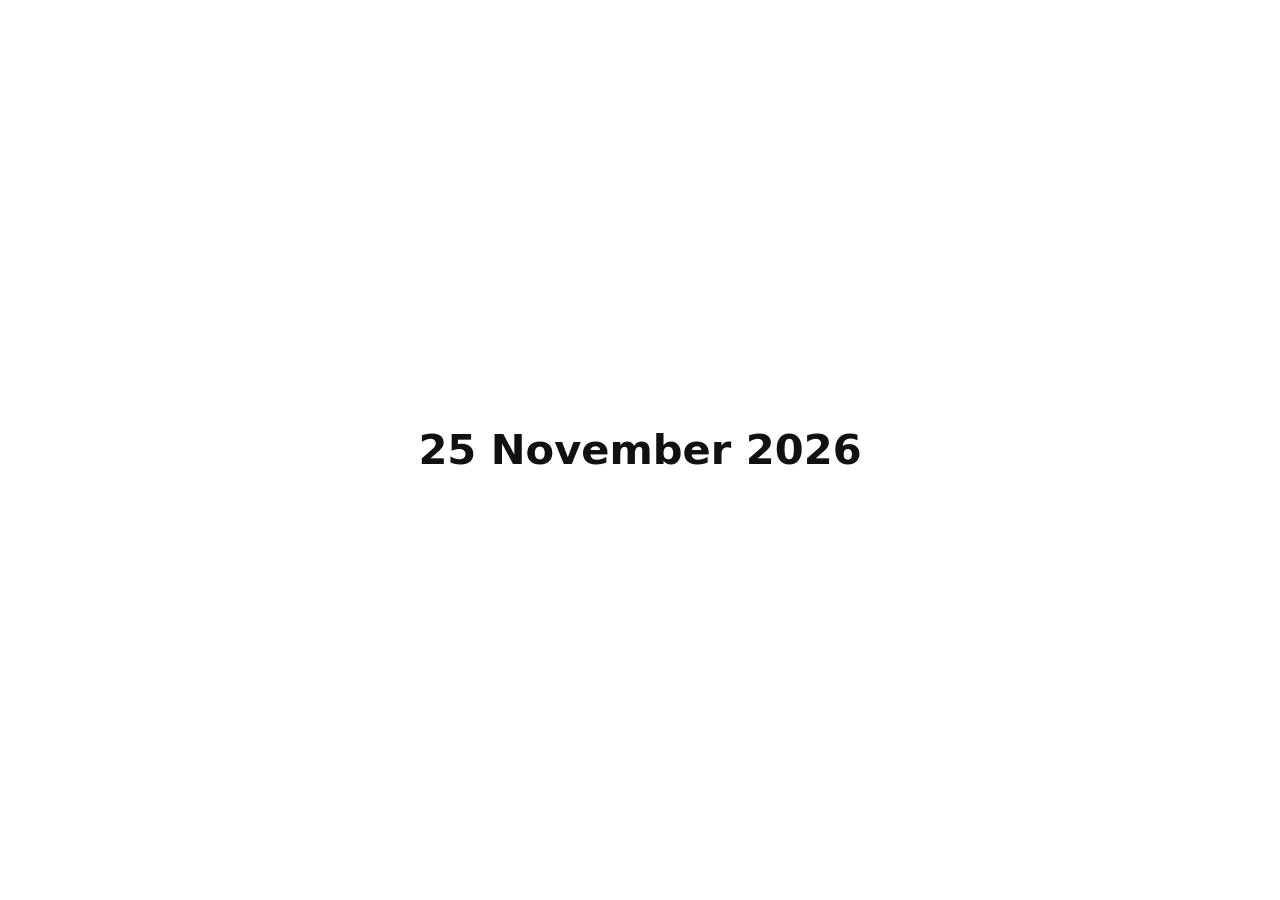
<file: index.html>
<!DOCTYPE html>
<html lang="id">
<head>
  <meta charset="UTF-8">
  <meta name="viewport" content="width=device-width, initial-scale=1">
  <meta http-equiv="refresh" content="0; url=./site/">
  <title>Happy Teacher Day</title>
  <script>
    window.location.replace(new URL("./site/", window.location.href).href);
  </script>
</head>
<body>
  <p>Membuka <a href="./site/">Happy Teacher Day</a>…</p>
</body>
</html>
</file>
<file: site/css/style.css>
/* ---------- tokens: change these first ---------- */
:root {
  --bg: #fff;
  --ink: #111;
  --font: "Poppins", system-ui, -apple-system, "Segoe UI", sans-serif;
  --fs-line: clamp(1.4rem, 4.2vw, 2.6rem);
  --fade: 600ms;
}
* { box-sizing: border-box; margin: 0; }
html, body { width: 100%; height: 100%; min-height: 100%; overflow: hidden; background: var(--bg); color: var(--ink); font-family: var(--font); }

/* ---------- stage & scene switching ---------- */
#stage { position: fixed; inset: 0; height: 100vh; height: 100dvh; }
.scene {
  position: absolute; inset: 0; min-height: 0; padding: clamp(20px, 6vmin, 80px);
  opacity: 0; visibility: hidden; pointer-events: none;
  transition: opacity var(--fade) ease, visibility 0s linear var(--fade);
}
.scene.active { opacity: 1; visibility: visible; pointer-events: auto; transition-delay: 0s; }
.scene.center { display: flex; flex-direction: column; align-items: center; justify-content: center; gap: clamp(16px, 2.5vmin, 32px); text-align: center; }

/* ---------- text ---------- */
.line { font-size: var(--fs-line); font-weight: 700; line-height: 1.3; max-width: 22ch; min-height: 1.3em; }
.line.wide { max-width: 30ch; }
.caret::after { content: ""; display: inline-block; width: .08em; height: 1em; margin-left: .08em; background: currentColor; vertical-align: -.1em; animation: blink 1s steps(1) infinite; }
@keyframes blink { 50% { opacity: 0; } }

/* highlight box whose words pop in one by one (see engine popWords) */
.hl { display: inline-block; padding: 0 .3em; border-radius: .2em; color: #fff; background: var(--hl, #1c2a7a); }
.hidden { opacity: 0; transform: scale(.6); }
.pop { animation: pop 520ms cubic-bezier(.2, 1.6, .4, 1) forwards; }
@keyframes pop { from { opacity: 0; transform: scale(.4); } to { opacity: 1; transform: scale(1); } }
.fade-in { animation: fadeIn var(--fade) ease forwards; }
@keyframes fadeIn { from { opacity: 0; transform: translateY(1.5vmin); } to { opacity: 1; transform: none; } }

/* ---------- effects layer (shared by all scenes) ---------- */
#fx { position: fixed; inset: 0; width: 100%; height: 100%; pointer-events: none; z-index: 50; }
#flash { position: fixed; inset: 0; z-index: 40; pointer-events: none; opacity: 0; background: var(--flash, #3b5bdb); }
#flash.on { animation: flash 800ms cubic-bezier(.22, 1, .36, 1) both; }
@keyframes flash {
  0% { opacity: 0; }
  18% { opacity: .9; }
  38% { opacity: .9; }
  100% { opacity: 0; }
}
.rain-item { position: fixed; top: -10vh; z-index: 45; pointer-events: none; will-change: transform; animation: fall linear forwards; }
@keyframes fall { to { transform: translateY(115vh) rotate(var(--rot, 0deg)); } }

/* ---------- looping horizontal collage: put the image set in the track TWICE ---------- */
.marquee { position: absolute; inset: 0; overflow: hidden; }
.marquee-track { display: flex; width: max-content; height: 100%; animation: slide var(--dur, 60s) linear infinite; will-change: transform; }
.marquee-track img { flex: 0 0 100vw; width: 100vw; height: 100%; object-fit: cover; }
@keyframes slide { to { transform: translateX(-50%); } }

/* ---------- falling text background (columns hold the text twice) ---------- */
.rain-text { position: absolute; inset: 0; overflow: hidden; display: flex; justify-content: center; }
.rain-text .col { display: flex; flex-direction: column; align-items: center; gap: .38em; animation: colfall var(--dur, 14s) linear infinite; font-weight: 800; font-size: clamp(1.1rem, 5vw, 4rem); line-height: 1.2; letter-spacing: .08em; opacity: .35; white-space: nowrap; will-change: transform; transform: translate3d(0, -50%, 0); }
@keyframes colfall { from { transform: translate3d(0, -50%, 0); } to { transform: translate3d(0, 0, 0); } }

@media (prefers-reduced-motion: reduce) {
  .marquee-track, .rain-text .col { animation-duration: 0s; }
  .photo-slideshow img { animation: none; }
  .photo-slideshow img:first-child { opacity: 1; }
}

#audio-toggle { position: fixed; right: 12px; bottom: 12px; z-index: 60; width: 40px; height: 40px; border-radius: 50%; border: 0; background: #0008; color: #fff; font-size: 1.1rem; cursor: pointer; }
#next-scene { position: fixed; right: max(18px, env(safe-area-inset-right)); bottom: max(18px, env(safe-area-inset-bottom)); z-index: 60; border: 1px solid #ffffff80; border-radius: 999px; padding: .8em 1.15em; color: #fff; background: #171b35d9; font: 600 1rem var(--font); box-shadow: 0 8px 28px #0003; cursor: pointer; transition: transform 180ms ease, background 180ms ease, opacity 180ms ease; }
#next-scene:hover { transform: translateY(-2px); background: #263b91; }
#next-scene:active { transform: translateY(0); }
#next-scene:focus-visible { outline: 3px solid #f5d76e; outline-offset: 3px; }
#next-scene[hidden] { display: none; }
#restart-site { position: fixed; right: max(18px, env(safe-area-inset-right)); bottom: max(18px, env(safe-area-inset-bottom)); z-index: 60; border: 1px solid #ffffff80; border-radius: 999px; padding: .8em 1.15em; color: #fff; background: #263b91; font: 600 1rem var(--font); box-shadow: 0 8px 28px #0005; cursor: pointer; transition: transform 180ms ease, background 180ms ease; }
#restart-site:hover { transform: translateY(-2px); background: #3859c8; }
#restart-site:active { transform: translateY(0); }
#restart-site:focus-visible { outline: 3px solid #f5d76e; outline-offset: 3px; }
#restart-site[hidden] { display: none; }
#audio-toggle[aria-pressed="true"] { background: #1c7c3a; }

/* ======== project: Happy Teacher Day ======== */
:root { --gold: #b4a433; --panel: #333230; --font: "Poppins", "Segoe UI", system-ui, sans-serif; }
.big { font-size: clamp(2rem, 8vw, 5rem); font-weight: 800; --hl: #1c2a7a; padding: .05em .35em; }
.line.wide { max-width: 26ch; }

/* scene 3: calendar */
#cal { width: min(40vmin, 240px); max-height: 42dvh; margin-top: 1vmin; }
#cal:not([hidden]) { animation: fadeIn var(--fade) ease both; }
#lens { transform: translate(40px, 80px); }
#lens.go { animation: search 3.2s ease-in-out forwards; }
@keyframes search { 0%{transform:translate(40px,80px)} 25%{transform:translate(140px,80px)} 50%{transform:translate(60px,120px)} 75%{transform:translate(140px,150px)} 100%{transform:translate(110px,140px)} }
#tick { stroke-dasharray: 1; stroke-dashoffset: 1; }
#tick.draw { transition: stroke-dashoffset .6s ease; stroke-dashoffset: 0; }

/* scenes 6 & 10: hero in front */
.hero { position: absolute; left: 50%; bottom: 0; height: min(82%, 900px); max-width: 92%; object-fit: contain; transform: translateX(-50%); }
.hero.enter { animation: heroIn 900ms cubic-bezier(.2, .9, .3, 1) both; }
@keyframes heroIn { from { opacity: 0; transform: translate(-50%, 8%) scale(.94); } to { opacity: 1; transform: translateX(-50%); } }
#s6 { background: #111; }
#s6 .marquee::after { content: ""; position: absolute; inset: 0; background: #0006; }
#s6 .marquee-track { animation-duration: 30s; }
#s10 { background: #1a1a1a; color: #fff; }

/* split scenes */
.split { padding: 0; display: grid; grid-template-columns: minmax(0, 38fr) minmax(0, 62fr); }
.split .photo { position: relative; overflow: hidden; background: linear-gradient(160deg, #f8d778, #b99527); }
.split .photo::after { content: ""; position: absolute; inset: 0; background: linear-gradient(180deg, #1110 48%, #15172d85); }
#s7 .photo { background: #d7e5ff url(../img/p-stairs.jpg) center / cover no-repeat; }
#s8 .photo { background: #d8c8a9; }
#s8 .photo-slideshow { position: absolute; inset: 0; overflow: hidden; }
#s8 .photo-slideshow img { position: absolute; inset: 0; width: 100%; height: 100%; object-fit: cover; opacity: 0; animation: s8PhotoFade 16s linear infinite; }
#s8 .photo-slideshow img:nth-child(1) { animation-delay: 0s; }
#s8 .photo-slideshow img:nth-child(2) { animation-delay: -12s; }
#s8 .photo-slideshow img:nth-child(3) { animation-delay: -8s; }
#s8 .photo-slideshow img:nth-child(4) { animation-delay: -4s; }
@keyframes s8PhotoFade {
  0%, 5% { opacity: 1; }
  20% { opacity: 1; }
  25%, 100% { opacity: 0; }
}
#s9 .photo { background: #d7e5ff url(../img/p-kid.jpg) center / cover no-repeat; }
.split .panel { position: relative; min-width: 0; min-height: 0; overflow-x: hidden; overflow-y: auto; overscroll-behavior: contain; background: radial-gradient(ellipse at 90% 8%, #ffffff12, transparent 38%), linear-gradient(145deg, #35343b, #242632); color: #fff; padding: clamp(20px, 5vmin, 64px); display: flex; flex-direction: column; justify-content: center; align-items: center; gap: clamp(12px, 2.1vmin, 26px); text-align: center; }
.split .panel::before { content: ""; position: absolute; width: min(60vw, 420px); aspect-ratio: 1; border: 1px solid #ffffff12; border-radius: 50%; right: -24%; bottom: -52%; pointer-events: none; }
.eyebrow { color: #f1d77b; font-size: clamp(.65rem, 1.3vw, .85rem); font-weight: 800; letter-spacing: .22em; text-transform: uppercase; }
.title { font-size: clamp(1.6rem, 4.4vw, 3rem); font-weight: 700; }
.note { font-size: clamp(.9rem, 1.9vw, 1.35rem); max-width: 34ch; line-height: 1.55; color: #e5e5ea; }
.para { width: 100%; font-size: clamp(.85rem, 2.1vw, 1.5rem); line-height: 1.65; text-align: left; max-width: 46ch; color: #f0eff5; text-wrap: pretty; }
.signature { align-self: flex-end; color: #f1d77b; font-family: Georgia, serif; font-size: clamp(1rem, 2vw, 1.35rem); font-style: italic; }
.ringwrap { position: relative; width: min(100%, 34vh, 360px); flex: 0 0 auto; }
.ringwrap img { width: 100%; display: block; border: 7px solid #ffffff; border-radius: 1.2vmin; box-shadow: 0 1.5vmin 4vmin #0006; }
.ring { position: absolute; width: 24%; aspect-ratio: 1; border: .6vmin solid #e5242b; border-radius: 50%; left: 72%; top: 33%; transform: scale(0); }
.ring.pop { animation: pop 520ms cubic-bezier(.2, 1.6, .4, 1) forwards; }
.polaroids { display: grid; grid-template-columns: repeat(3, minmax(0, 1fr)); gap: clamp(8px, 1.6vmin, 18px); width: min(100%, 92vh, 760px); perspective: 900px; flex: 0 0 auto; }
.polaroids img { width: 100%; aspect-ratio: 4 / 3; object-fit: cover; border: .7vmin solid #fff; box-shadow: 0 .6vmin 2vmin #0006; transform: rotate(var(--r, 0deg)); opacity: 0; }
.polaroids img.fade-in { animation: fadeIn var(--fade) ease forwards; animation-delay: calc(var(--i) * 140ms); }
@media (max-width: 700px) {
  :root { --fs-line: clamp(1.35rem, 7vw, 2.2rem); }
  .scene { padding: max(18px, env(safe-area-inset-top)) 5vw max(18px, env(safe-area-inset-bottom)); }
  .scene.center { gap: clamp(14px, 4vw, 24px); }
  .line { max-width: 24ch; }
  .line.wide { max-width: 27ch; }
  .big { font-size: clamp(1.8rem, 9vw, 3.4rem); }
  .split { grid-template-columns: minmax(0, 1fr); grid-template-rows: minmax(0, 30dvh) minmax(0, 70dvh); }
  .split .photo { background-size: cover; background-position: center 42%; }
  .split .panel { padding: clamp(16px, 4vw, 28px) clamp(18px, 5vw, 32px) max(76px, calc(18px + env(safe-area-inset-bottom))); justify-content: flex-start; gap: clamp(10px, 2.2vh, 18px); }
  .title { font-size: clamp(1.45rem, 6vw, 2.2rem); }
  .note { font-size: clamp(.9rem, 3.6vw, 1.15rem); }
  .para { font-size: clamp(.95rem, 3.7vw, 1.2rem); line-height: 1.55; }
  .ringwrap { width: min(100%, 26dvh, 240px); }
  .polaroids { width: min(100%, 560px); gap: clamp(6px, 2vw, 12px); }
  .polaroids img { border-width: 4px; }
  #s6 .hero, #s10 .hero { height: 72%; max-width: 100%; }
  #s6 .marquee-track img { width: 100vw; }
  #next-scene, #restart-site { right: max(14px, env(safe-area-inset-right)); bottom: max(14px, env(safe-area-inset-bottom)); padding: .72em 1em; }
  #audio-toggle { left: max(12px, env(safe-area-inset-left)); bottom: max(12px, env(safe-area-inset-bottom)); right: auto; }
}

@media (max-width: 380px) {
  .split { grid-template-rows: minmax(0, 25dvh) minmax(0, 75dvh); }
  .split .panel { padding-inline: 16px; }
  .polaroids { gap: 5px; }
  .polaroids img { border-width: 3px; }
}

@media (max-height: 520px) and (orientation: landscape) {
  .scene { padding: 4vh 5vw; }
  .scene.center { gap: 2vh; }
  .split { grid-template-columns: minmax(0, 34fr) minmax(0, 66fr); grid-template-rows: minmax(0, 1fr); }
  .split .panel { padding: 3vh 4vw; gap: 1.4vh; }
  .ringwrap { width: min(100%, 38vh, 220px); }
  .title { font-size: clamp(1.25rem, 4vh, 2rem); }
  .note { font-size: clamp(.8rem, 2.4vh, 1rem); }
  .para { font-size: clamp(.78rem, 2.4vh, 1rem); }
  .polaroids { width: min(100%, 52vh); }
  #cal { width: min(35vh, 190px); }
  #s6 .hero, #s10 .hero { height: 78%; }
}
</file>
